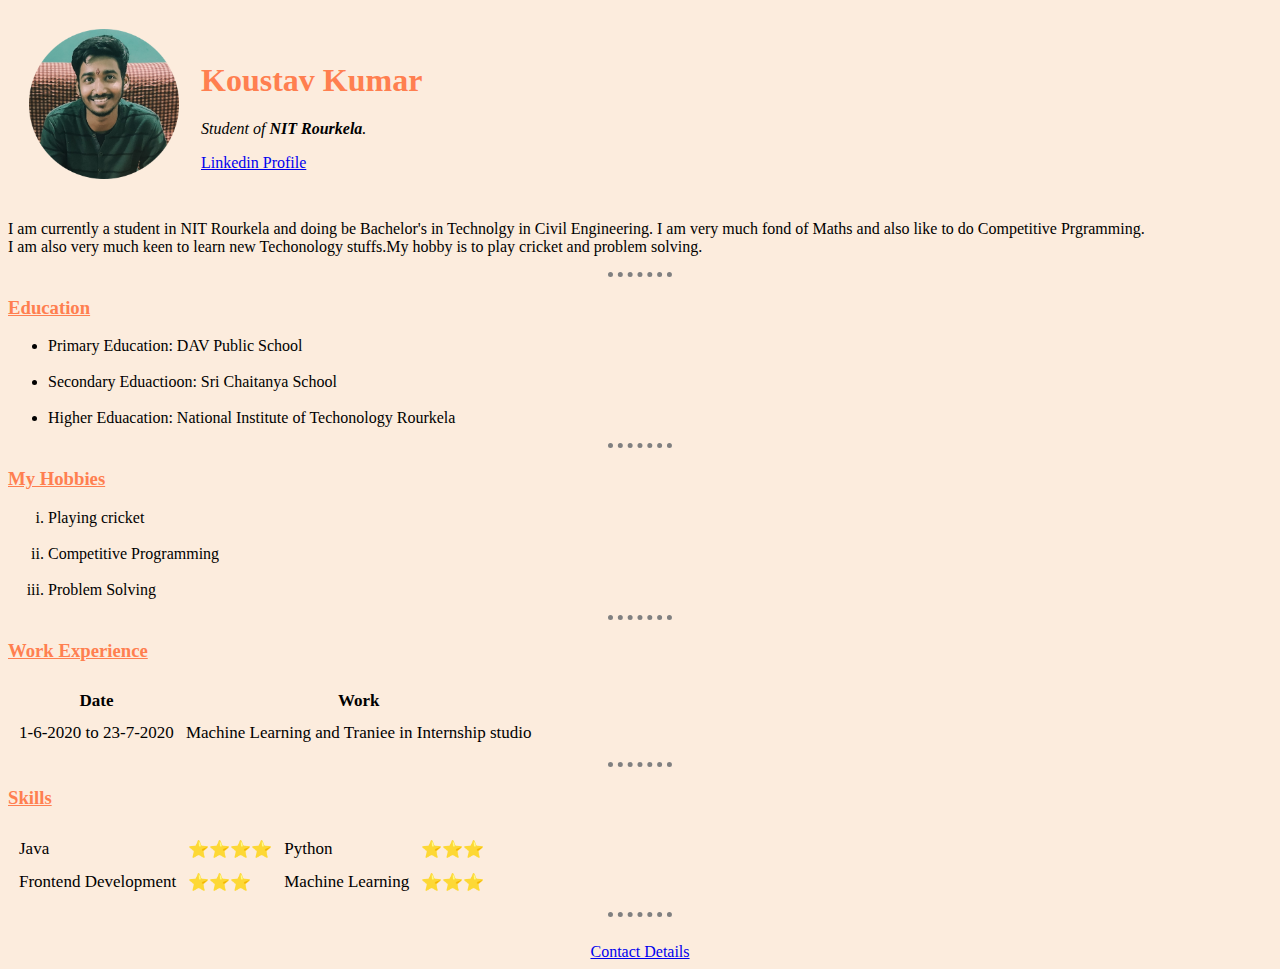
<file: index.html>
<!DOCTYPE html>
<html lang="en" dir="ltr">
  <head>
    <meta charset="utf-8">
    <title> About Me </title>
    <link rel="stylesheet" href="css/styles.css">
    <!-- <style>
    .container{
      margin-left:500px;
      margin-right:400px;
      border:solid 2px grey;
      box-shadow: 5px 5px 5px;
      border-radius:10px;
    }
  li{
    margin-left:100px;
  }
    </style> -->
  </head>
  <body>
    <div class="container">
      <!-- <center> -->
      <table cellspacing="20px">
        <tr>
          <td><img src="images\circle-cropped.png" width="150" height="150" alt="Resume"></td>
          <td> <h1>Koustav Kumar</h1>
            <p><em>Student of <strong>NIT Rourkela</strong>.</em></p>
            <a href="https://www.linkedin.com/in/koustav-kumar-9970681b1">Linkedin Profile</a></td>
        </tr>
      </table>
      <p> I am currently a student in NIT Rourkela and doing be Bachelor's in Technolgy in Civil Engineering.
      I am very much fond of Maths and also like to do Competitive Prgramming.<br> I am also very much keen to
      learn new Techonology stuffs.My hobby is to play cricket and problem solving.</p>
      <!-- </center> -->
      <hr size="3" >
      <h3><u>Education</u></h3>
      <div class="Details">
      <ul>
        <li>Primary Education: DAV Public School</li>
        <br>
        <li>Secondary Eduactioon: Sri Chaitanya School</li>
        <br>
        <li>Higher Eduacation: National Institute of Techonology Rourkela</li>
      </ul>
    </div>
    <hr size="3" >
      <h3><u>My Hobbies</u></h3>
      <div class="Details">
      <ol type='i'>
        <li>Playing cricket</li><br>
        <li>Competitive Programming</li><br>
        <li>Problem Solving</li>
      </ol>
      <hr size="3" >
      <h3><u>Work Experience</u></h3>
      <table cellspacing="10px"  style="font-size:17px">
        <thead>
            <th>Date</th>
            <th>Work</th>
        </thead>
        <tbody>
          <tr >
            <td>1-6-2020 to 23-7-2020</td>
            <td >Machine Learning and Traniee in Internship studio </td>
          </tr>
        </tbody>
      </table>
      <hr size="3" >
      <h3><u>Skills</u></h3>
      <table cellspacing="10px"  style="font-size:17px">
        <tr>
          <td>Java </td>
          <td>⭐⭐⭐⭐</td>
          <td>Python </td>
          <td>⭐⭐⭐</td>
        </tr>
        <tr>
          <td>Frontend Development</td>
          <td>⭐⭐⭐</td>
          <td>Machine Learning</td>
          <td>⭐⭐⭐</td>
        </tr>
      </table>
    </div>
      <hr><br>
      <center>  <a href="contact-me.html">Contact Details</a> </center>
      </div>
   
  </body>
</html>
</file>
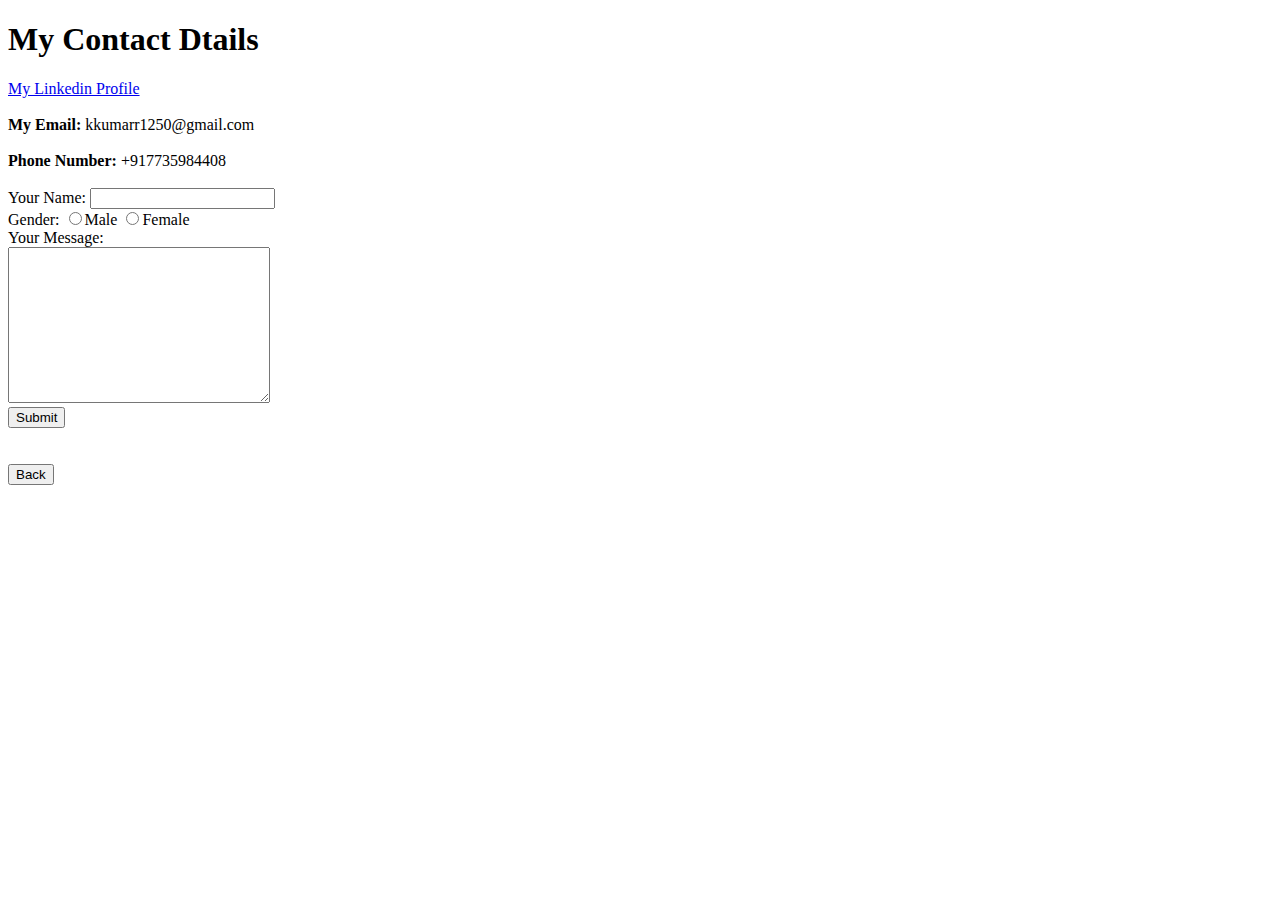
<file: contact-me.html>
<!DOCTYPE html>
<html lang="en" dir="ltr">
  <head>
    <meta charset="utf-8">
    <title>Koustav Kumar</title>
  </head>
  <body>
    <h1>My Contact Dtails</h1>
    <a href="https://www.linkedin.com/in/koustav-kumar-9970681b1">My Linkedin Profile</a>
    <br><br>
    <strong>My Email:</strong> kkumarr1250@gmail.com
    <br><br>
    <strong>Phone Number:</strong> +917735984408
    <br>
    <br>
    <form action="mailto:kkumarr1250@gmail.com" method="POST" enctype="text/plain">
      <label>Your Name:</label>
      <input type="text" name="Yourname" autocomplete="off">
      <br>
      <label for="">Gender:</label>
      <input type="radio" name="Gender" id="" value="Male" >Male
      <input type="radio" name="Gender" id=""  value="Female">Female
      <br>
      <label for="">Your Message:</label><br>
      <textarea name="Your message" id="" cols="30" rows="10"></textarea><br>
      <input type="submit">
    </form>
    <br><br>
    <button onclick="takeback()">Back</button>
    <script>
      function takeback(){
          window.history.back();
      }
    </script>
    
  </body>
</html>
</file>
<file: css/styles.css>
body{
    background-color: #fcecdd;
  }
  hr{
    border-style:dotted none none;
    border-color:grey;
    border-width:5px;
    width:5%;
  }

  h1,h3{
    color: coral;
  }
h1:hover{
  font-size:35px;
  color:blueviolet;
}
</file>
